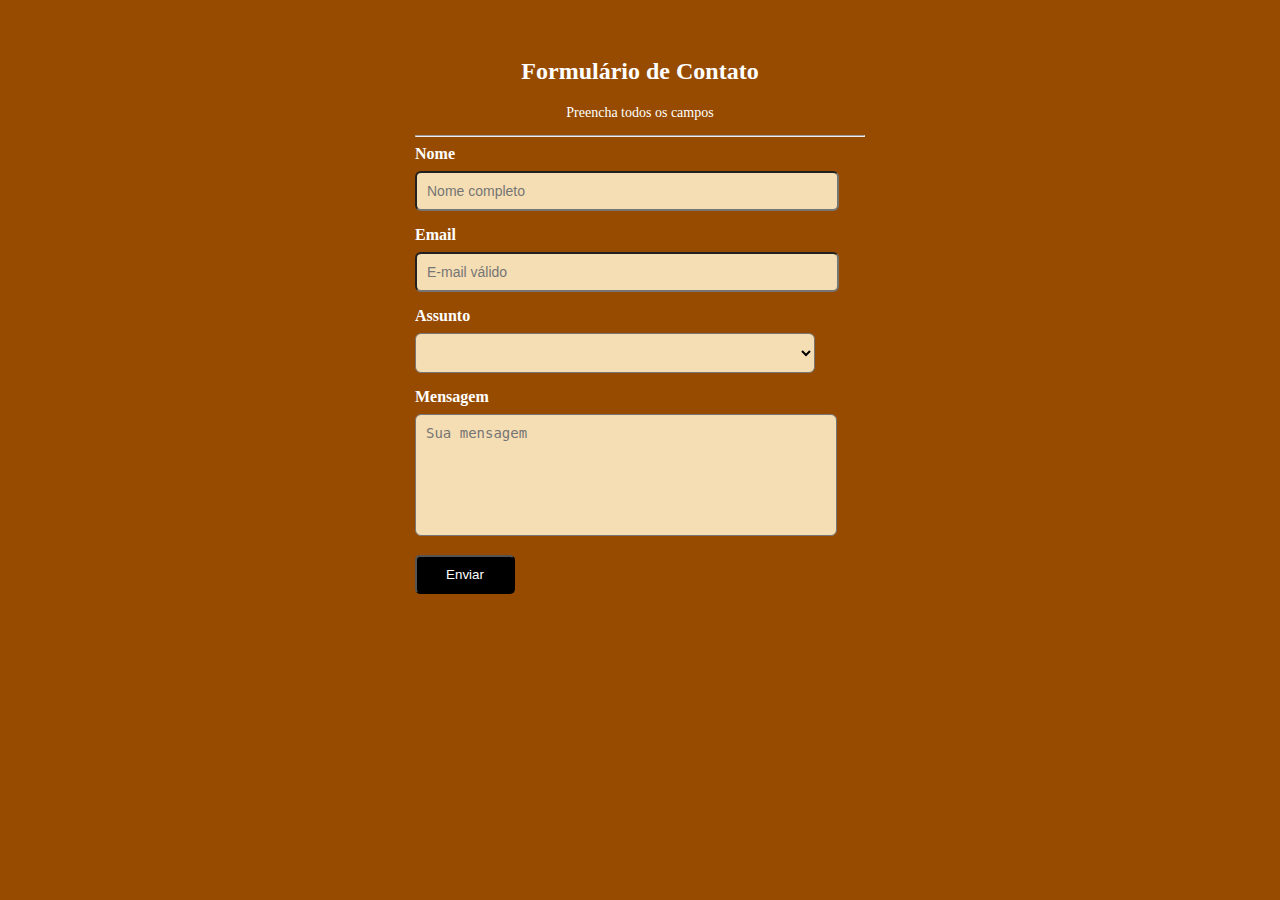
<file: index.html>
<!DOCTYPE html>
<html lang="pt-BR">

<head>
    <meta charset="UTF-8">
    <meta name="viewport" content="width=device-width, initial-scale=1.0">
    <title>Formulário</title>
    <link rel="stylesheet" href="style.css">
</head>

<body>

    <div class="container">
        <h2>Formulário de Contato</h2>
        <p>Preencha todos os campos</p>
        <hr>
        <form>
            <div>
                <label>Nome</label>
                <br>
                <input type="text" placeholder="Nome completo">
            </div>

            <div>
                <label>Email</label>
                <br>
                <input type="email" placeholder="E-mail válido">
            </div>

            <div>
                <label>Assunto</label>
                <br>
                <select>
                    <option></option>
                    <option>Comentário</option>
                    <option>Solicitação</option>
                    <option>Chamado</option>
                </select>
            </div>

            <div>
                <label>Mensagem</label>
                <br>
                <textarea placeholder="Sua mensagem"></textarea>
            </div>

            <button type="submit" class="btn">Enviar</button>
        </form>
    </div>

</body>

</html>
</file>
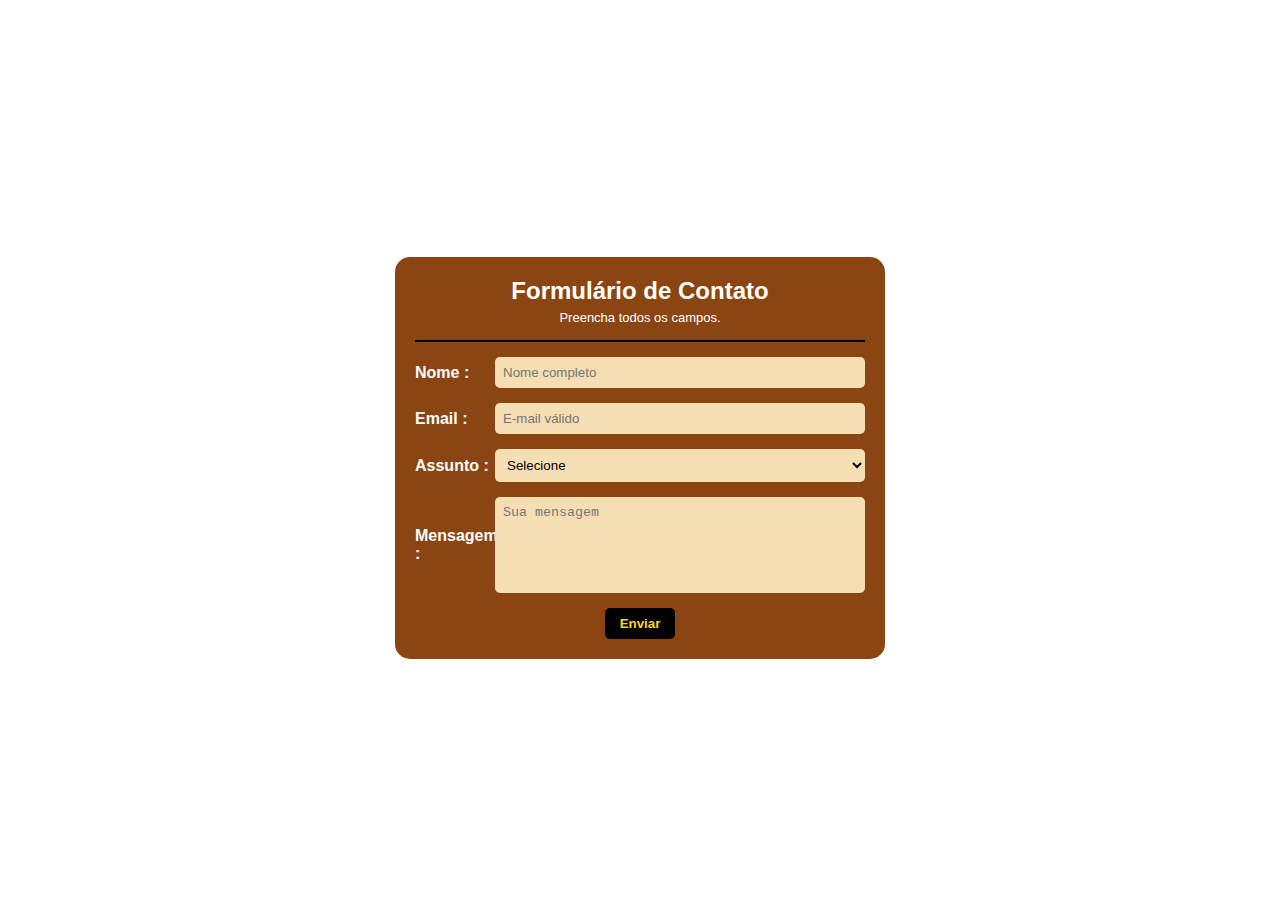
<file: exercicios/index.html>
<!DOCTYPE html>
<html lang="pt-BR">
<head>
  <meta charset="UTF-8">
  <title>Formulário de Contato</title>
  <style>
    body {
      background: #fff;
      display: flex;
      justify-content: center;
      align-items: center;
      height: 100vh;
      font-family: Arial, sans-serif;
    }

    .formulario {
      background: #8b4513; /* marrom */
      padding: 20px;
      border-radius: 15px;
      width: 450px;
      color: #fff;
      text-align: center;
    }

    h2 {
      margin: 0;
    }

    p {
      font-size: 13px;
      margin: 5px 0 15px 0;
    }

    hr {
      border: 1px solid #000;
      margin-bottom: 15px;
    }

    .campo {
      display: flex;
      align-items: center;
      margin-bottom: 15px;
    }

    label {
      width: 80px;
      font-weight: bold;
      text-align: left;
    }

    input, select, textarea {
      flex: 1;
      padding: 8px;
      border: none;
      border-radius: 5px;
      background: #f5deb3; /* bege */
    }

    textarea {
      height: 80px;
      resize: none;
    }

    button {
      background: #000;
      color: #ffd700;
      padding: 8px 15px;
      border: none;
      border-radius: 5px;
      font-weight: bold;
      cursor: pointer;
    }

    button:hover {
      background: #333;
    }
  </style>
</head>
<body>

  <div class="formulario">
    <h2>Formulário de Contato</h2>
    <p>Preencha todos os campos.</p>
    <hr>

    <form>
      <div class="campo">
        <label for="nome">Nome :</label>
        <input type="text" id="nome" placeholder="Nome completo">
      </div>

      <div class="campo">
        <label for="email">Email :</label>
        <input type="email" id="email" placeholder="E-mail válido">
      </div>

      <div class="campo">
        <label for="assunto">Assunto :</label>
        <select id="assunto">
          <option>Selecione</option>
          <option>Dúvida</option>
          <option>Sugestão</option>
          <option>Reclamação</option>
        </select>
      </div>

      <div class="campo">
        <label for="mensagem">Mensagem :</label>
        <textarea id="mensagem" placeholder="Sua mensagem"></textarea>
      </div>

      <button type="submit">Enviar</button>
    </form>
  </div>

</body>
</html>
</file>
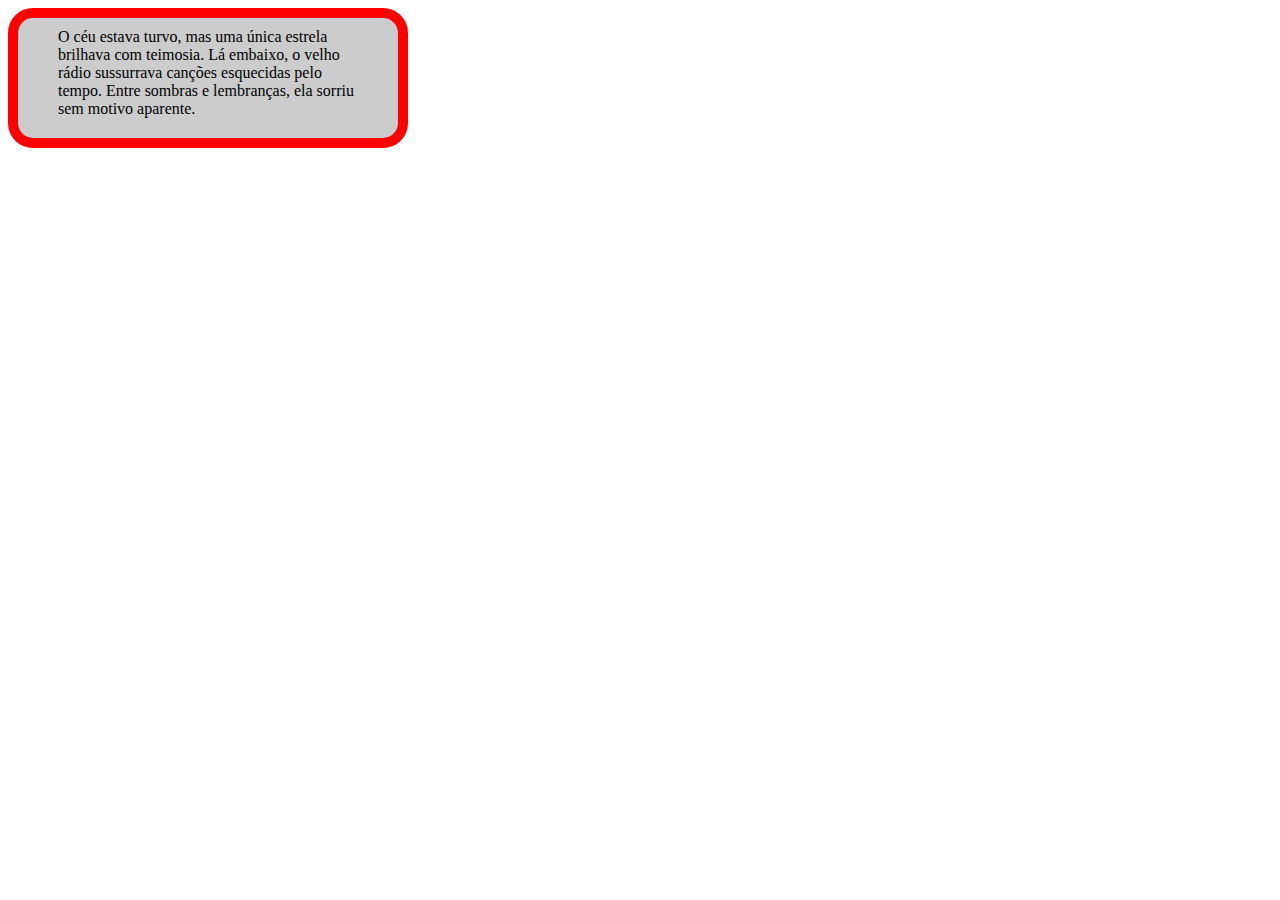
<file: exemplo2.html>
<!DOCTYPE html>
<html lang="en">

<head>
    <meta charset="UTF-8">
    <meta name="viewport" content="width=device-width, initial-scale=1.0">
    <title>Document</title>
    <style>
        div {
            width: 300px;
            height: 100px;
            padding: 10px 40px;
            background: #ccc;
            border: 10px solid #f00;
            border-radius: 25px;
        }
    </style>
</head>

<body>
    <div>O céu estava turvo, mas uma única estrela brilhava com teimosia.
        Lá embaixo, o velho rádio sussurrava canções esquecidas pelo tempo.
        Entre sombras e lembranças, ela sorriu sem motivo aparente.</div>
</body>

</html>
</file>
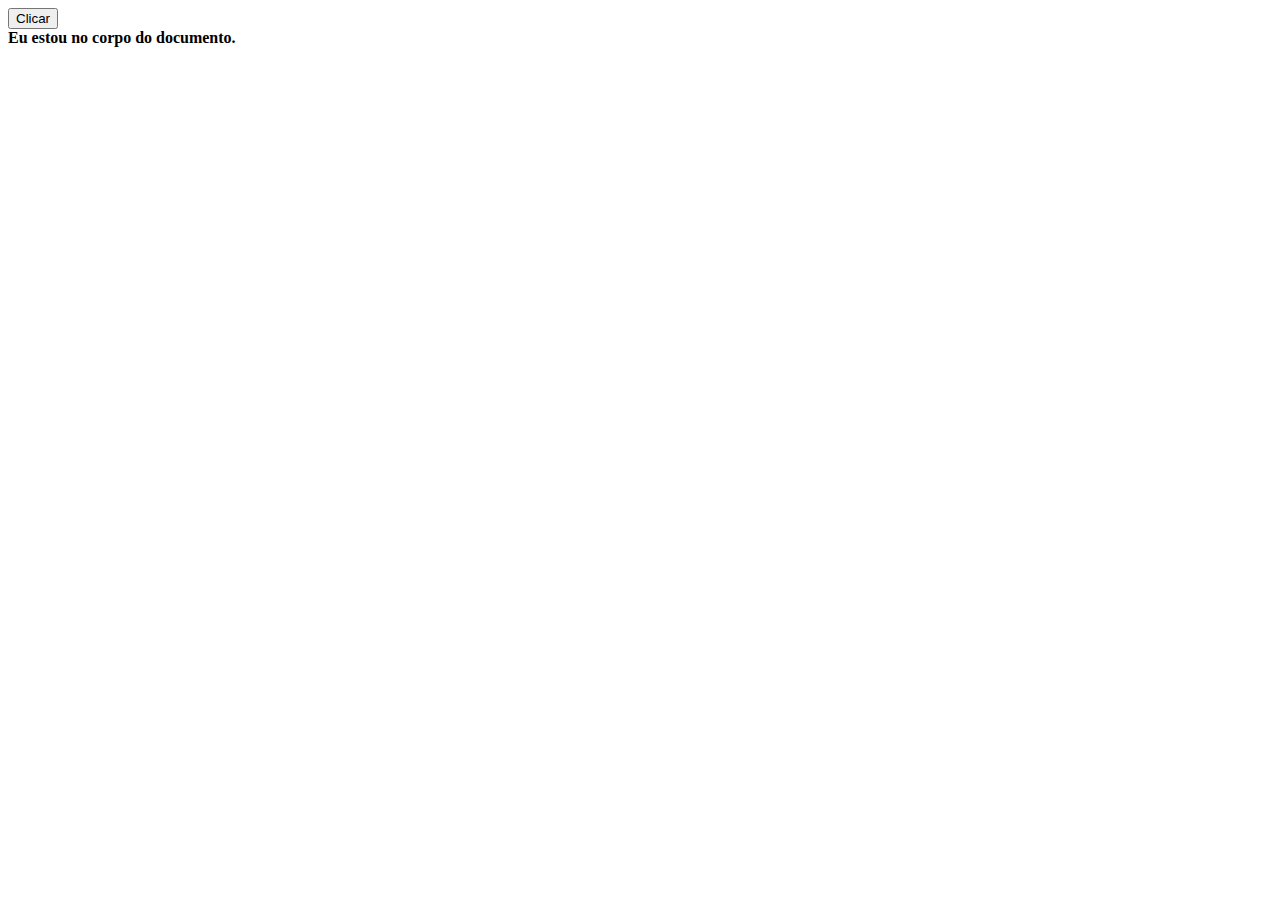
<file: exemplo3.html>
<!DOCTYPE html>
<html lang="pt-br">

<head>
    <meta charset="UTF-8">
    <meta name="viewport" content="width=device-width, initial-scale=1.0">
    <title>Exemplo JS</title>
    <script>
        alert("Eu estou no cabeçalho")
        function clicarBotao (){
            alert("Vc clicou no botão!")
        }
    </script>
</head>

<body>

    <button onclick="clicarBotao()">Clicar</button>
    <script>
        document.write("<br><b class= 'teste' >Eu estou no corpo do documento.</b>")
    </script>

</body>

</html>
</file>
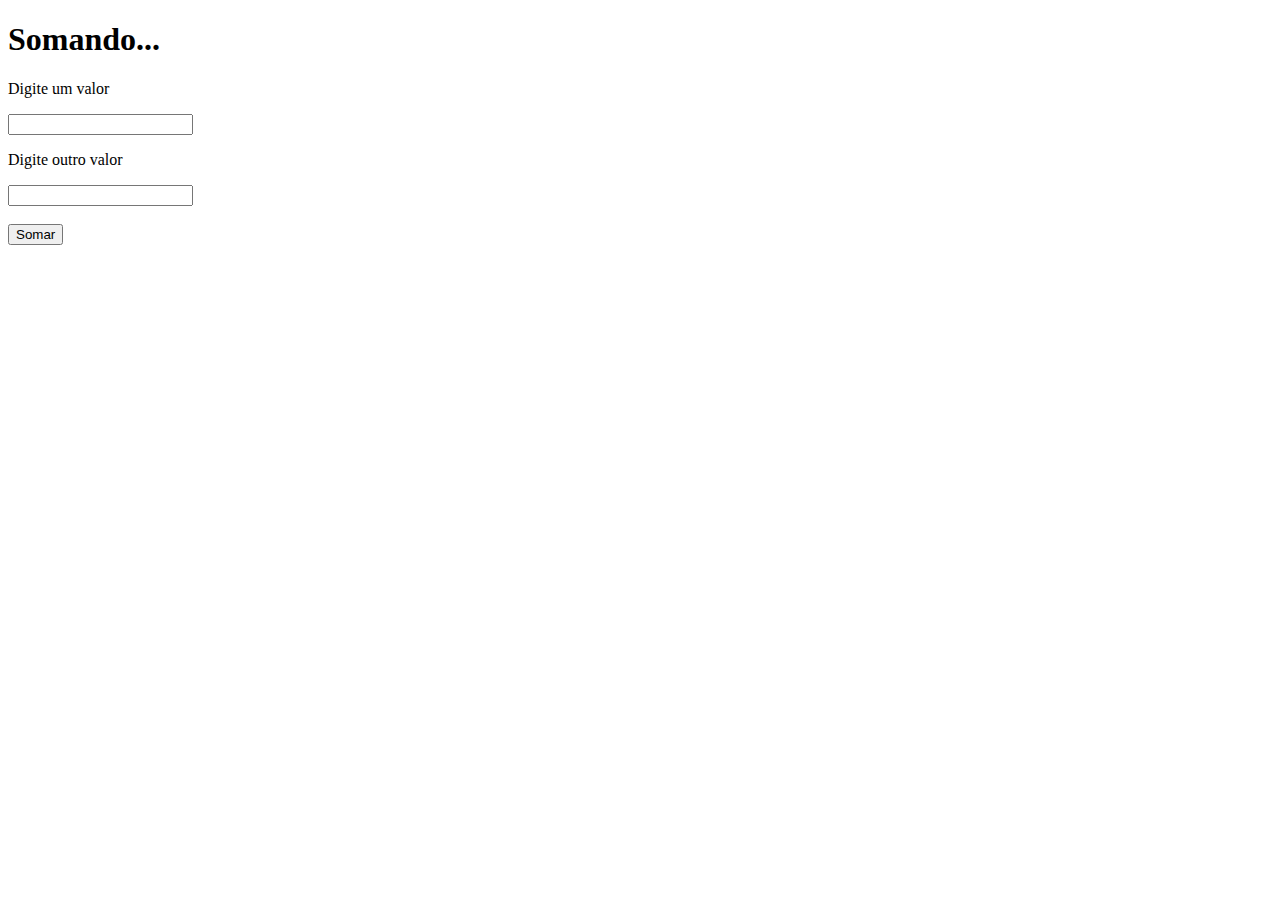
<file: exemplo4.html>
<!DOCTYPE html>
<html lang="pt-br">

<head>
    <meta charset="UTF-8">
    <meta name="viewport" content="width=device-width, initial-scale=1.0">
    <script src="js/exemplo4.js"></script>
    <title>Calc Básica Adição</title>
</head>

<body>
    <h1>Somando...</h1>
    <p >Digite um valor</p>
    <input type="number" id="valor1">
    <p>Digite outro valor</p>
    <input type="number" id="valor2">
    <br>
    <br>
    <button onclick="somar()">Somar</button>
    <div id="total"></div>
</body>


</html>
</file>
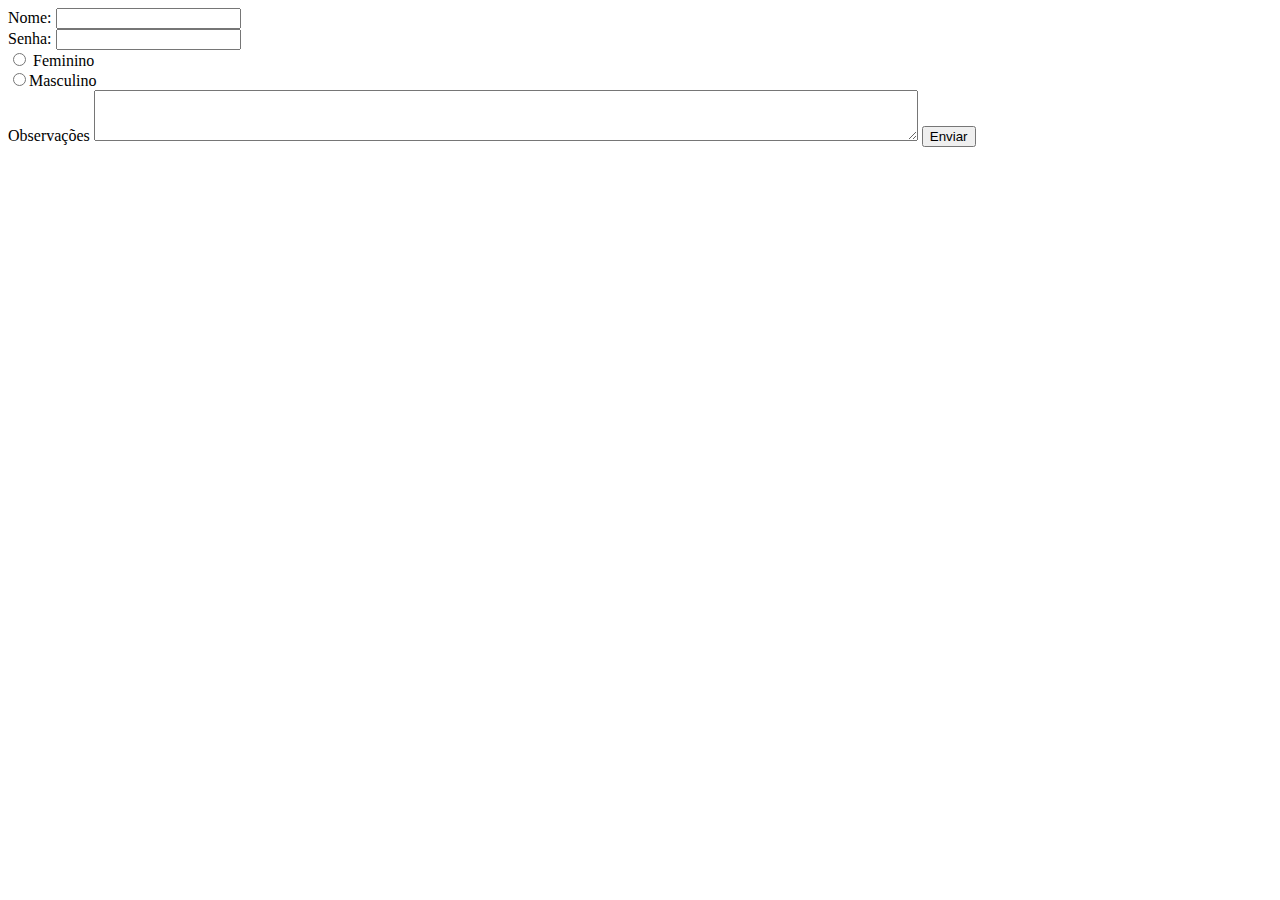
<file: form2.html>
<!DOCTYPE html>
<html lang="pt-br">

<head>
    <meta charset="UTF-8">
    <meta name="viewport" content="width=device-width, initial-scale=1.0">
    <title>Formulários</title>
</head>

<body>
    <form action="post">
        Nome: <input type="text">
        <br>
        Senha: <input type="password">
        <br>
        <input type="radio" name="genero" value="F" /> Feminino <br />
        <input type="radio" name="genero" value="M" />Masculino
        <br>
        Observações
        <textarea name="obs" id="obs" cols="100" rows="3"></textarea>
        <input type="submit" value="Enviar">
    </form>

</body>

</html>
</file>
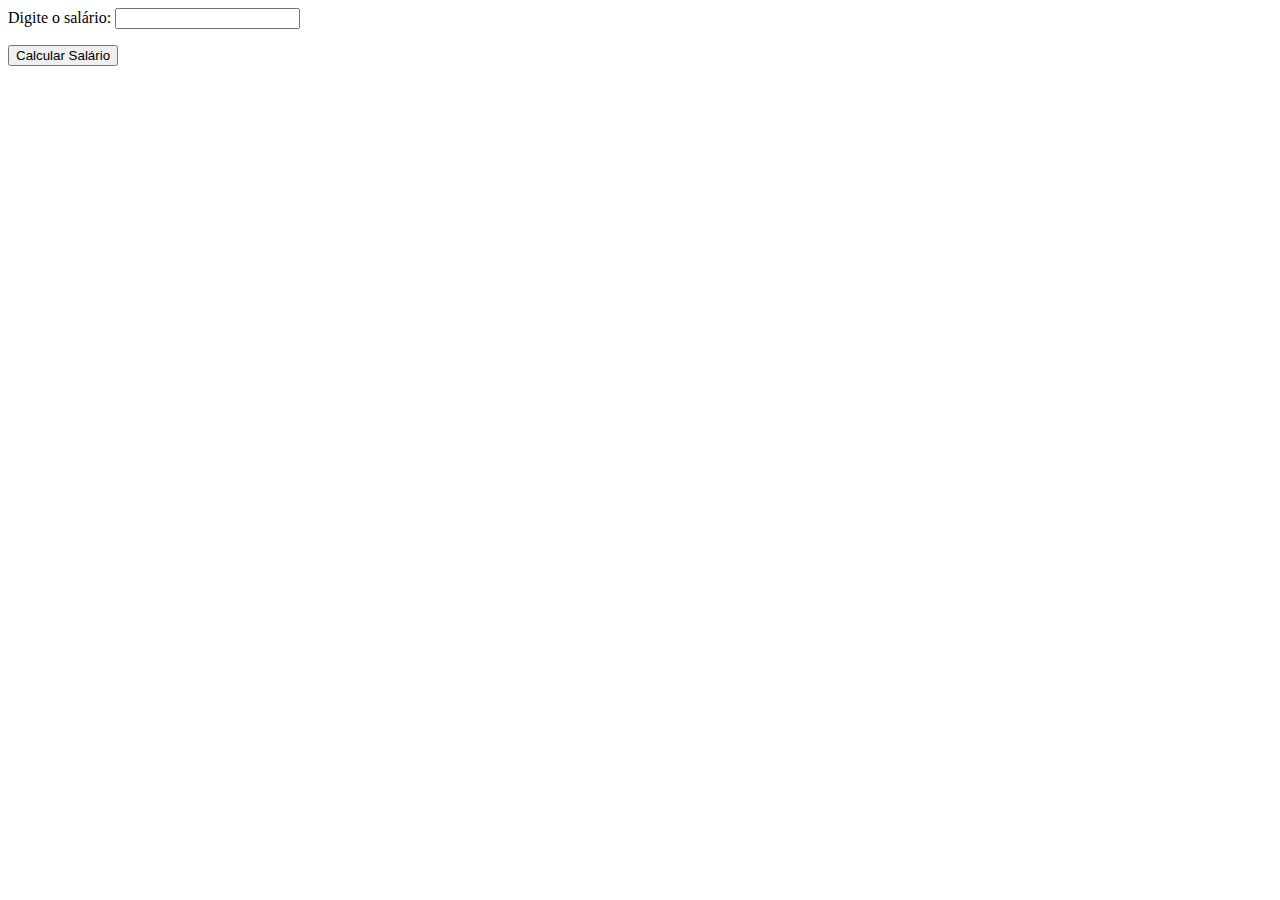
<file: exercicios/aumento.html>
<!DOCTYPE html>
<html lang="pt-br">

<head>
    <meta charset="UTF-8">
    <meta name="viewport" content="width=device-width, initial-scale=1.0">
    <script src="../js/aumento.js"></script>
    <title>Aumento Salário</title>
</head>

<body>
    <label for="salario">Digite o salário: </label>
    <input type="number" id="inputSalario">
    <p id="resultadoSalario"></p>
    <button onclick="aumento()">Calcular Salário</button>
</body>

</html>
</file>
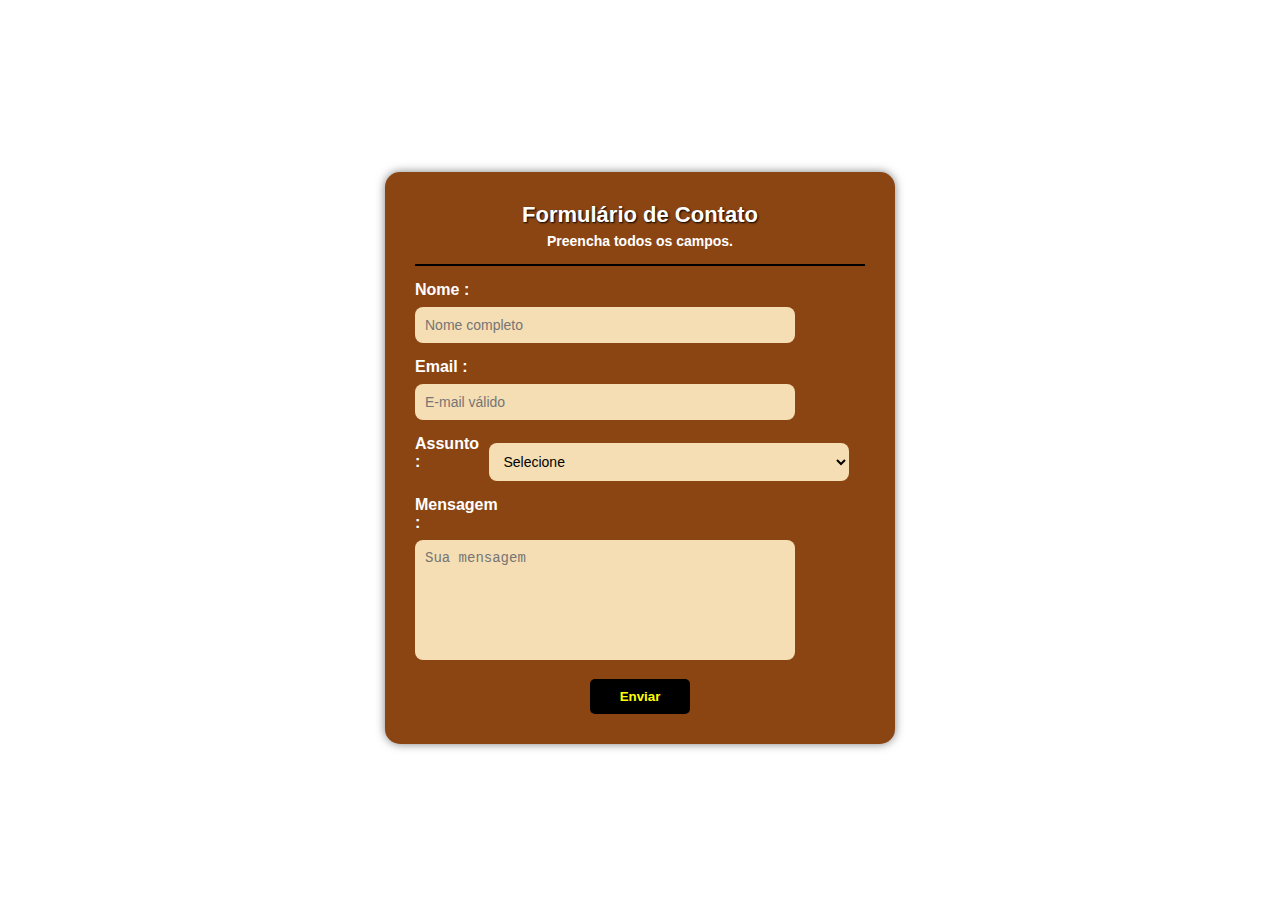
<file: exercicios/exercicio.html>
<!DOCTYPE html>
<html lang="pt-BR">
<head>
  <meta charset="UTF-8">
  <title>Formulário de Contato</title>
  <style>
    body {
      font-family: Arial, sans-serif;
      background-color: #fff;
      display: flex;
      justify-content: center;
      align-items: center;
      height: 100vh;
    }

    .container {
      background-color: #8b4513; /* marrom */
      padding: 30px;
      border-radius: 15px;
      width: 450px;
      box-shadow: 0 0 10px rgba(0,0,0,0.5);
      color: white;
      text-align: center;
    }

    .container h2 {
      margin: 0;
      font-size: 22px;
      text-shadow: 1px 1px 2px black;
    }

    .container p {
      margin-top: 5px;
      font-size: 14px;
      font-weight: bold;
    }

    hr {
      margin: 15px 0;
      border: 1px solid black;
    }

    form {
      text-align: left;
    }

    label {
      font-weight: bold;
      display: inline-block;
      width: 70px;
      margin-bottom: 8px;
    }

    input, textarea, select {
      width: calc(100% - 90px);
      padding: 10px;
      margin-bottom: 15px;
      border: none;
      border-radius: 8px;
      background: #f5deb3; /* bege */
      font-size: 14px;
    }

    textarea {
      resize: none;
      height: 100px;
    }

    .btn {
      display: block;
      width: 100px;
      padding: 10px;
      background: black;
      color: yellow;
      border: none;
      border-radius: 5px;
      cursor: pointer;
      margin: 0 auto;
      font-weight: bold;
    }

    .btn:hover {
      background: #333;
    }
  </style>
</head>
<body>

  <div class="container">
    <h2>Formulário de Contato</h2>
    <p>Preencha todos os campos.</p>
    <hr>
    <form>
      <div>
        <label for="nome">Nome :</label>
        <input type="text" id="nome" placeholder="Nome completo" required>
      </div>

      <div>
        <label for="email">Email :</label>
        <input type="email" id="email" placeholder="E-mail válido" required>
      </div>

      <div>
        <label for="assunto">Assunto :</label>
        <select id="assunto" required>
          <option value="">Selecione</option>
          <option value="duvida">Dúvida</option>
          <option value="sugestao">Sugestão</option>
          <option value="reclamacao">Reclamação</option>
        </select>
      </div>

      <div>
        <label for="mensagem">Mensagem :</label>
        <textarea id="mensagem" placeholder="Sua mensagem" required></textarea>
      </div>

      <button type="submit" class="btn">Enviar</button>
    </form>
  </div>

</body>
</html>
</file>
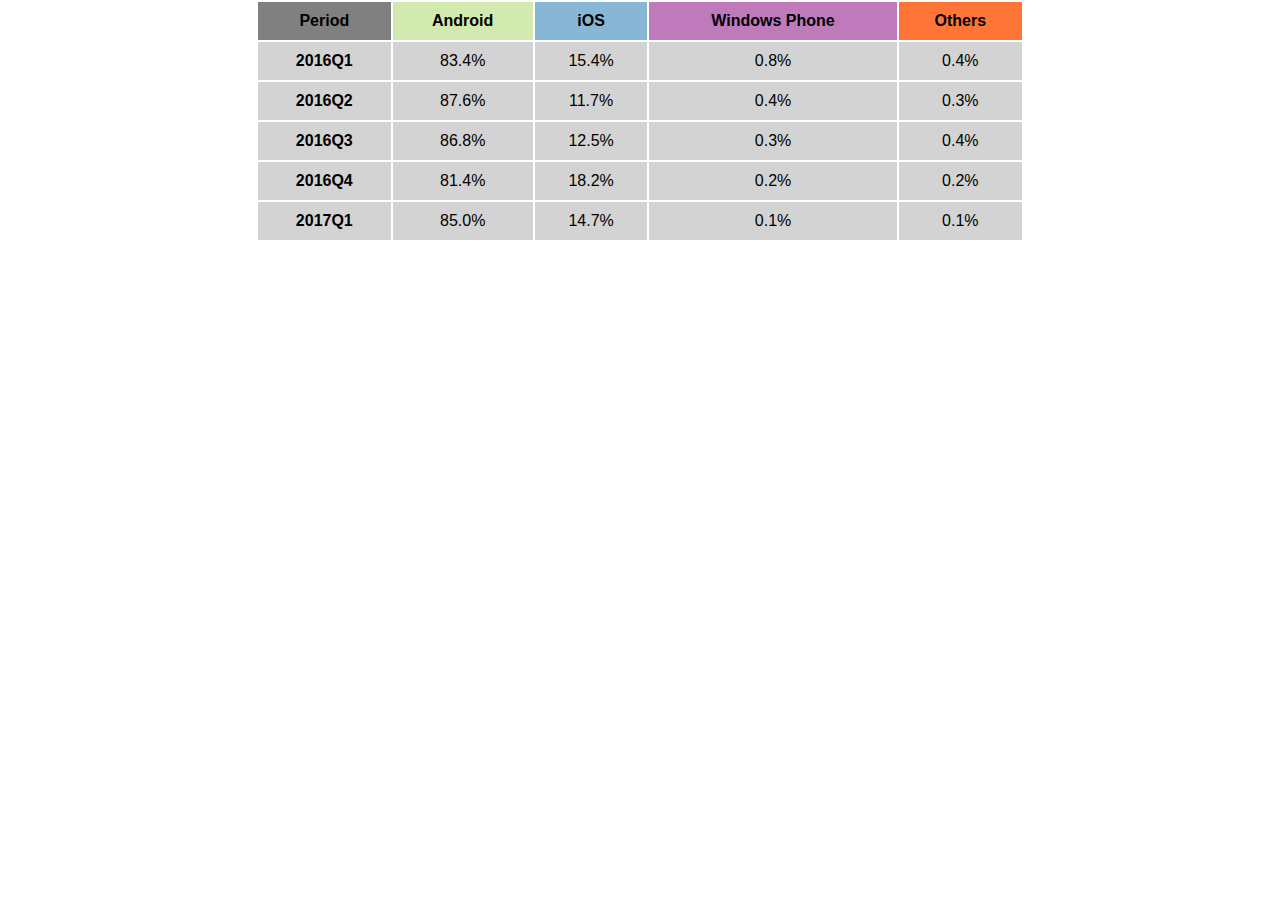
<file: exercicios/form.html>
<!DOCTYPE html>
<html lang="pt-br">

<head>
    <meta charset="UTF-8">
    <meta name="viewport" content="width=device-width, initial-scale=1.0">
    <link rel="stylesheet" href="../css/form.css">
    <title>Exercício 1</title>
</head>

<body>
    <div class="formContainer">
        <table border="0">
            <tr>
                <td id="period">Period</td>
                <td id="android">Android</td>
                <td id="ios">iOS</td>
                <td id="windows">Windows Phone</td>
                <td id="others">Others</td>
            </tr>
            <tr>
                <td class="tdColor">2016Q1</td>
                <td>83.4%</td>
                <td>15.4%</td>
                <td>0.8%</td>
                <td>0.4%</td>
            </tr>
            <tr>
                <td class="tdColor">2016Q2</td>
                <td>87.6%</td>
                <td>11.7%</td>
                <td>0.4%</td>
                <td>0.3%</td>
            </tr>
            <tr>
                <td class="tdColor">2016Q3</td>
                <td>86.8%</td>
                <td>12.5%</td>
                <td>0.3%</td>
                <td>0.4%</td>
            </tr>
            <tr>
                <td class="tdColor">2016Q4</td>
                <td>81.4%</td>
                <td>18.2%</td>
                <td>0.2%</td>
                <td>0.2%</td>
            </tr>
            <tr>
                <td class="tdColor">2017Q1</td>
                <td>85.0%</td>
                <td>14.7%</td>
                <td>0.1%</td>
                <td>0.1%</td>
            </tr>
        </table>
    </div>
</body>

</html>
</file>
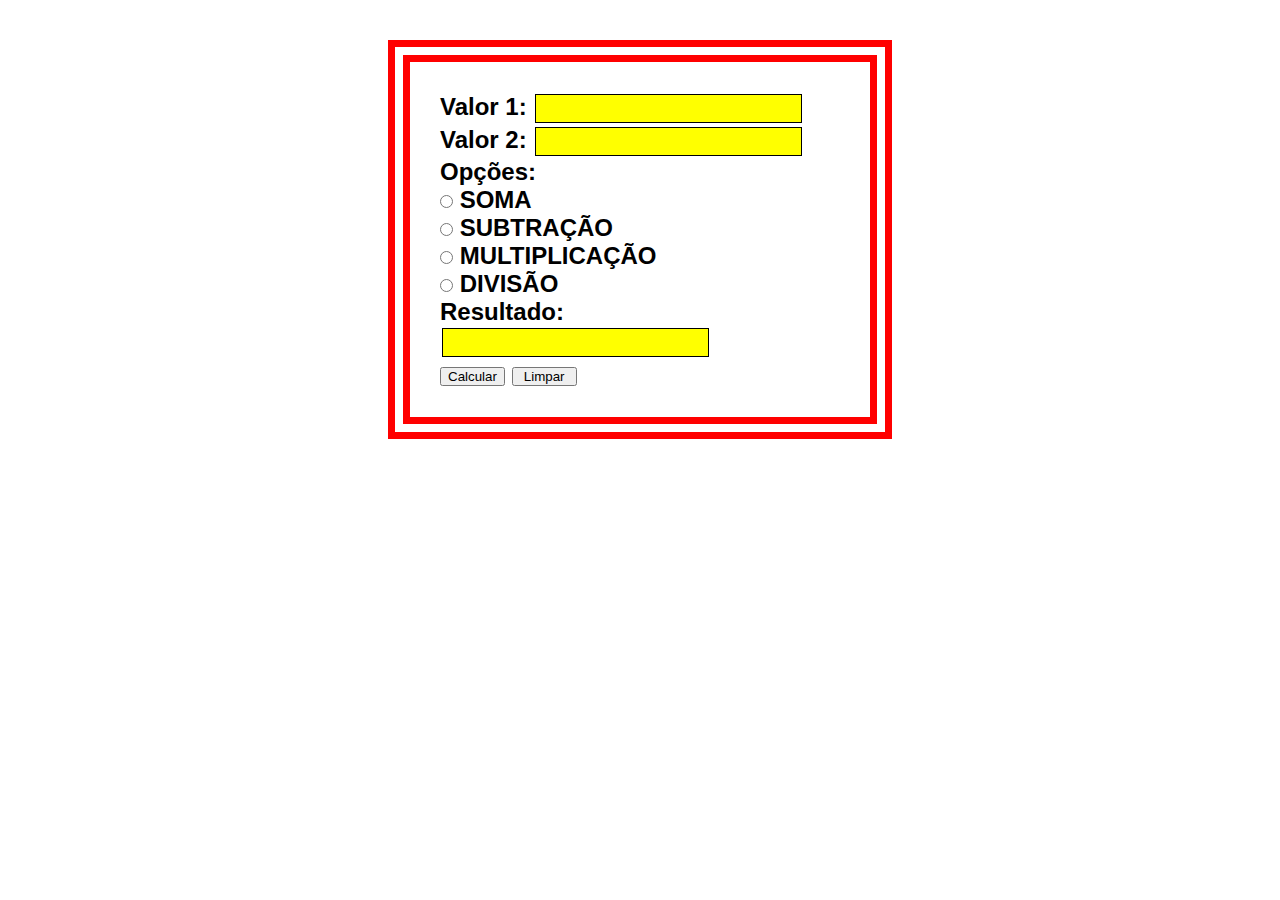
<file: exercicios/formcalc.html>
<!DOCTYPE html>
<html lang="pt-br">

<head>
    <meta charset="UTF-8">
    <meta name="viewport" content="width=device-width, initial-scale=1.0">
    <title>Calc</title>
    <link rel="stylesheet" href="../css/formcalc.css">
    <script src="../js/formcalc.js"></script>
</head>

<body>
    <div class="containerFlex">
        <div class="container">
            <form id="meuForm" onsubmit="return false">
                <label id="valor1" name="valor1" class="labelDecoration">Valor 1:</label>
                <input type="number" class="inputNumber" id="inputValor1">
                <br>
                <label id="valor2" name="valor2" class="labelDecoration">Valor 2:</label>
                <input type="number" class="inputNumber" id="inputValor2">
                <br>
                <label for="opcoes" id="opcoes" name="opcoes" class="labelDecoration">Opções:</label>
                <br>
                <label for="radioSoma">
                    <input type="radio" value="soma" name="radioButton" id="radioSoma"> SOMA
                    <br>
                </label>
                <label for="radioSubtracao">
                    <input type="radio" value="subtracao" name="radioButton" id="radioSubtracao"> SUBTRAÇÃO
                </label>
                <br>
                <label for="radioMultiplicacao">
                    <input type="radio" value="multiplicacao" name="radioButton" id="radioMultiplicacao"> MULTIPLICAÇÃO
                    <br>
                </label>
                <label for="radioDivisao">
                    <input type="radio" value="divisao" name="radioButton" id="radioDivisao"> DIVISÃO
                    <br>
                </label>
                <label id="resultado" class="labelDecoration">Resultado: </label>
                <input type="number" class="inputNumber" id="inputResultado">
                <br>
                <button onclick="calcular()">Calcular</button>
                <button onclick="limpar()">Limpar</button>
            </form>
        </div>
    </div>
</body>

</html>
</file>
<file: style.css>
body {
    background-color: #964b00;
    display: flex;
    justify-content: center;
    align-items: center;
}

.container {
    padding: 30px;
    border-radius: 15px;
    width: 450px;
    color: white;
    text-align: center;
}

.container p {
    margin-top: 5px;
    font-size: 14px;
}

form {
    text-align: left;
}

label {
    font-weight: bold;
    display: inline-block;
    width: 70px;
    margin-bottom: 8px;
}

input,
textarea,
select {
    width: 400px;
    padding: 10px;
    margin-bottom: 15px;
    border-radius: 6px;
    background: #f5deb3;
    font-size: 14px;
}

textarea {
    resize: none;
    height: 100px;
}

.btn {
    display: block;
    width: 100px;
    padding: 10px;
    background: black;
    color: white;
    border-radius: 5px;
}
</file>
<file: css/form.css>
/* Reset CSS */
* {
    margin: 0;
    padding: 0;
}

.formContainer {
    display: flex;
    justify-content: center;
    text-align: center;

}

td {
    background-color: #d3d3d3;
    text-align: center;
    font-family: Arial, Helvetica, sans-serif;
}

#period {
    background-color: grey;
    font-weight: bold;
}

#android {
    background-color: #d2e9af;
    font-weight: bold;
}

#ios {
    background-color: #88b7d5;
    font-weight: bold;
}

#windows {
    background-color: #be7abb;
    font-weight: bold;
}

#others {
    background-color: #ff7538;
    font-weight: bold;
}
table {
    width: 60%;
}

td {
    padding: 10px;
}

.tdColor {
    font-weight: bold;
}
</file>
<file: css/formcalc.css>
/* Reset CSS */
* {
    margin: 0;
    padding: 0;
    font-family: Verdana, Geneva, Tahoma, sans-serif;
}

body{
    margin: 20px;
    padding: 20px;
}

/* Desativar Incrementador Input Number */
input[type=number]::-webkit-inner-spin-button,
input[type=number]::-webkit-outer-spin-button {
    -webkit-appearance: none;
    margin: 0;
}

.container {
    width: 400px;
    /* height: 400px; */
    padding: 30px;
    border: double red 22px;
    text-align: left;
    font-size: 18pt;
}

.containerFlex {
    display: flex;
    text-align: center;
    justify-content: center;
}

.inputNumber {
    border: solid 1px black;
    font-size: 15pt;
    background-color: yellow;
    margin: 2px;
    height: 27px;
}

label {
    font-weight: bold;
}

button {
    width: 65px;
    height: 15x;
    cursor: pointer;
}
</file>
